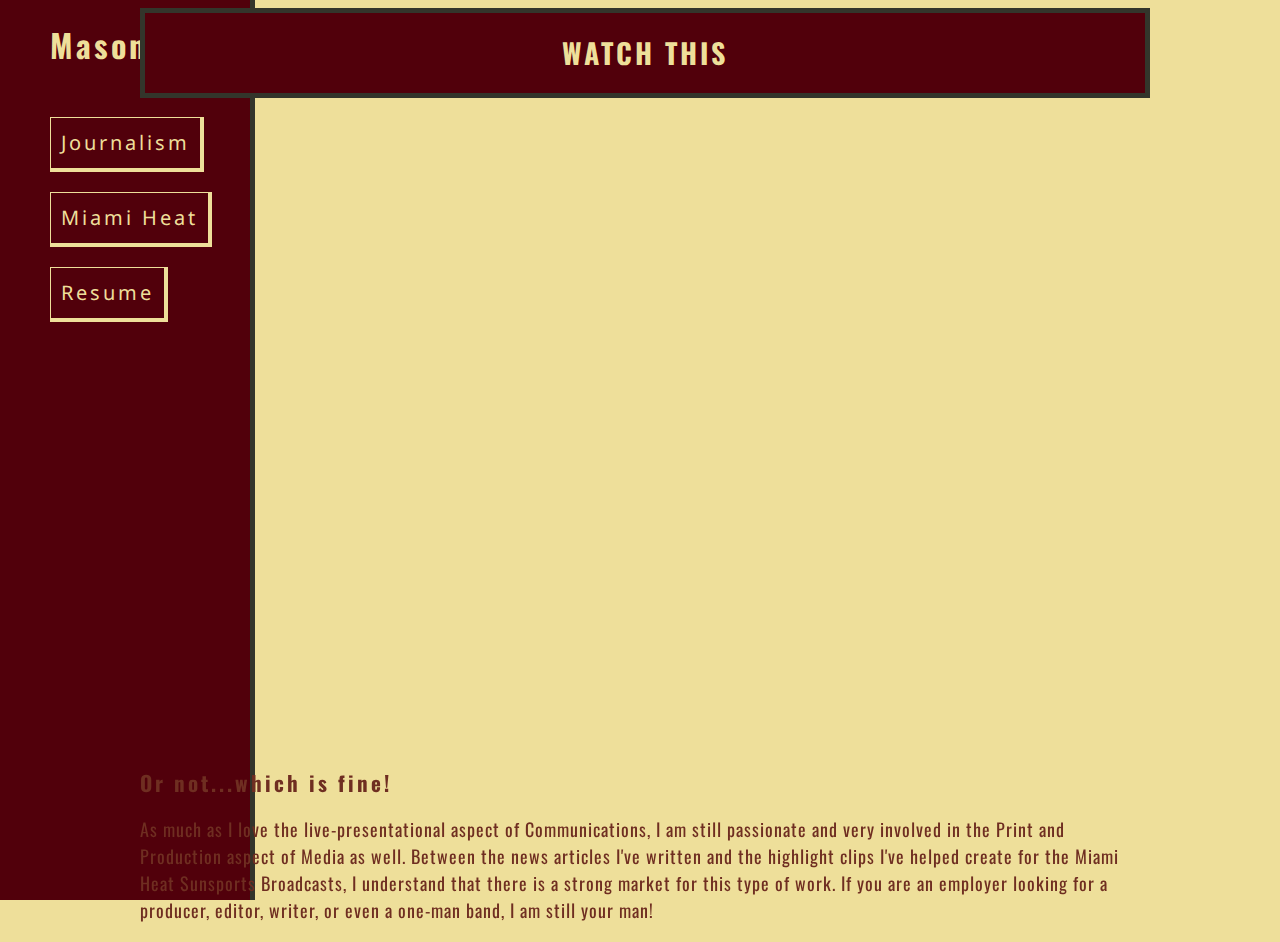
<file: index.html>
<!DOCTYPE html>
<html>
  <head>
    <meta charset="UTF-8" />
    <title>Homepage</title>
    <link href='http://fonts.googleapis.com/css?family=Oswald:700' rel='stylesheet' type='text/css'>
    <link href='http://fonts.googleapis.com/css?family=Droid+Sans' rel='stylesheet' type='text/css'>
    <link rel="stylesheet" media="screen" href="css/web.css" />
  </head>

  <body>
    <header>
    <h1 id="logo">Mason Liu</h1>
      <nav id="navbar">
        <ul>
          <li>
            <a href="journalism.html" title="Work Examples">Journalism</a>
          </li>
          <li>
            <a href="heatexperience.html" title="Miami Heat">Miami Heat</a>
          </li>
          <li>
            <a href="resume.html" title="Resume">Resume</a>
          </li>
        </ul>
      </nav>
    </header>

    <div id='container'>
      <section id='intro'>
        <h1>WATCH THIS</h1>
      </section>
      <section id='Video'>
        <iframe width="1000" height="563" src="http://www.youtube.com/embed/CQX3UJBbl1c" frameborder="0" allowfullscreen></iframe>
      </section>

      <section id='IndexDescription'>
        <h2>Or not...which is fine!</h2>
          <p>As much as I love the live-presentational aspect of Communications, I am still passionate and very involved in the Print and Production aspect of Media as well. Between the news articles I've written and the highlight clips I've helped create for the Miami Heat Sunsports Broadcasts, I understand that there is a strong market for this type of work. If you are an employer looking for a producer, editor, writer, or even a one-man band, I am still your man!</p>

      </section>
    </div>

  </body>

</html>
</file>
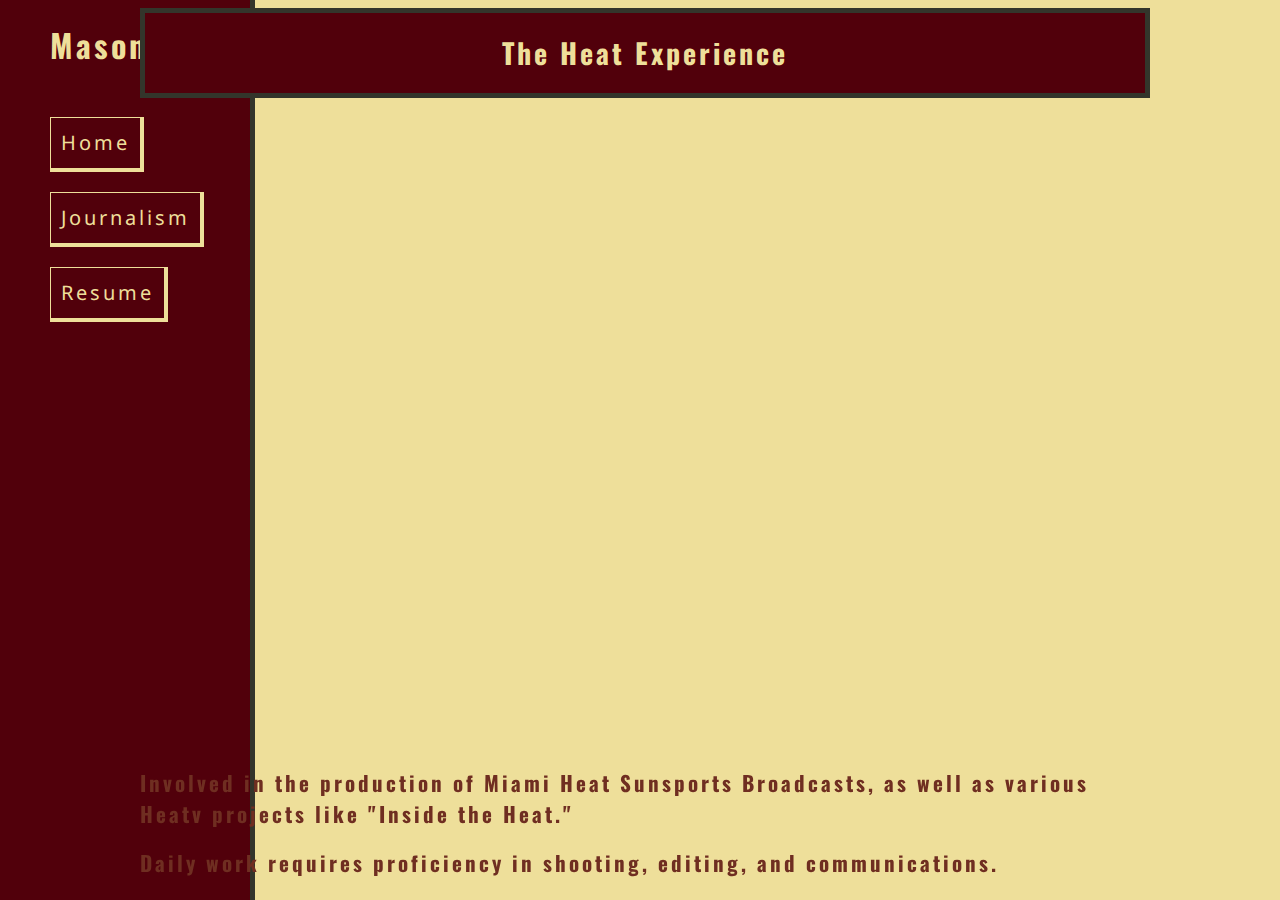
<file: heatexperience.html>
<!DOCTYPE html>
<html>
  <head>
    <meta charset="UTF-8" />
    <title>Homepage</title>
    <link href='http://fonts.googleapis.com/css?family=Oswald:700' rel='stylesheet' type='text/css'>
    <link href='http://fonts.googleapis.com/css?family=Droid+Sans' rel='stylesheet' type='text/css'>
    <link rel="stylesheet" media="screen" href="css/web.css" />
  </head>

  <body>
    <header>
    <h1 id="logo">Mason Liu</h1>
      <nav id="navbar">
        <ul>
          <li>
            <a href="index.html" title="Back to the home page">Home</a>
          </li>
          <li>
            <a href="journalism.html" title="Work Examples">Journalism</a>
          </li>
          <li>
            <a href="resume.html" title="Resume">Resume</a>
          </li>
        </ul>
      </nav>
    </header>

    <div id='container'>
      <section id='intro'>
        <h1>The Heat Experience</h1>
      </section>
    </div>

      <main>
      <div id='container'>
        <section id='Video'>
          <iframe width="1000" height="563" src="http://www.youtube.com/embed/C-pLbYEWNZ0?list=UU8bZbiKoPNRi3taABIaFeBw" frameborder="0" allowfullscreen></iframe>
        </section>

        <section id='HeatDescription'>
          <h2>Involved in the production of Miami Heat Sunsports Broadcasts, as well as various Heatv projects like "Inside the Heat."</h2>
          <h2>Daily work requires proficiency in shooting, editing, and communications.</h2>
        </section>
      </div>

  </body>

</html>
</file>
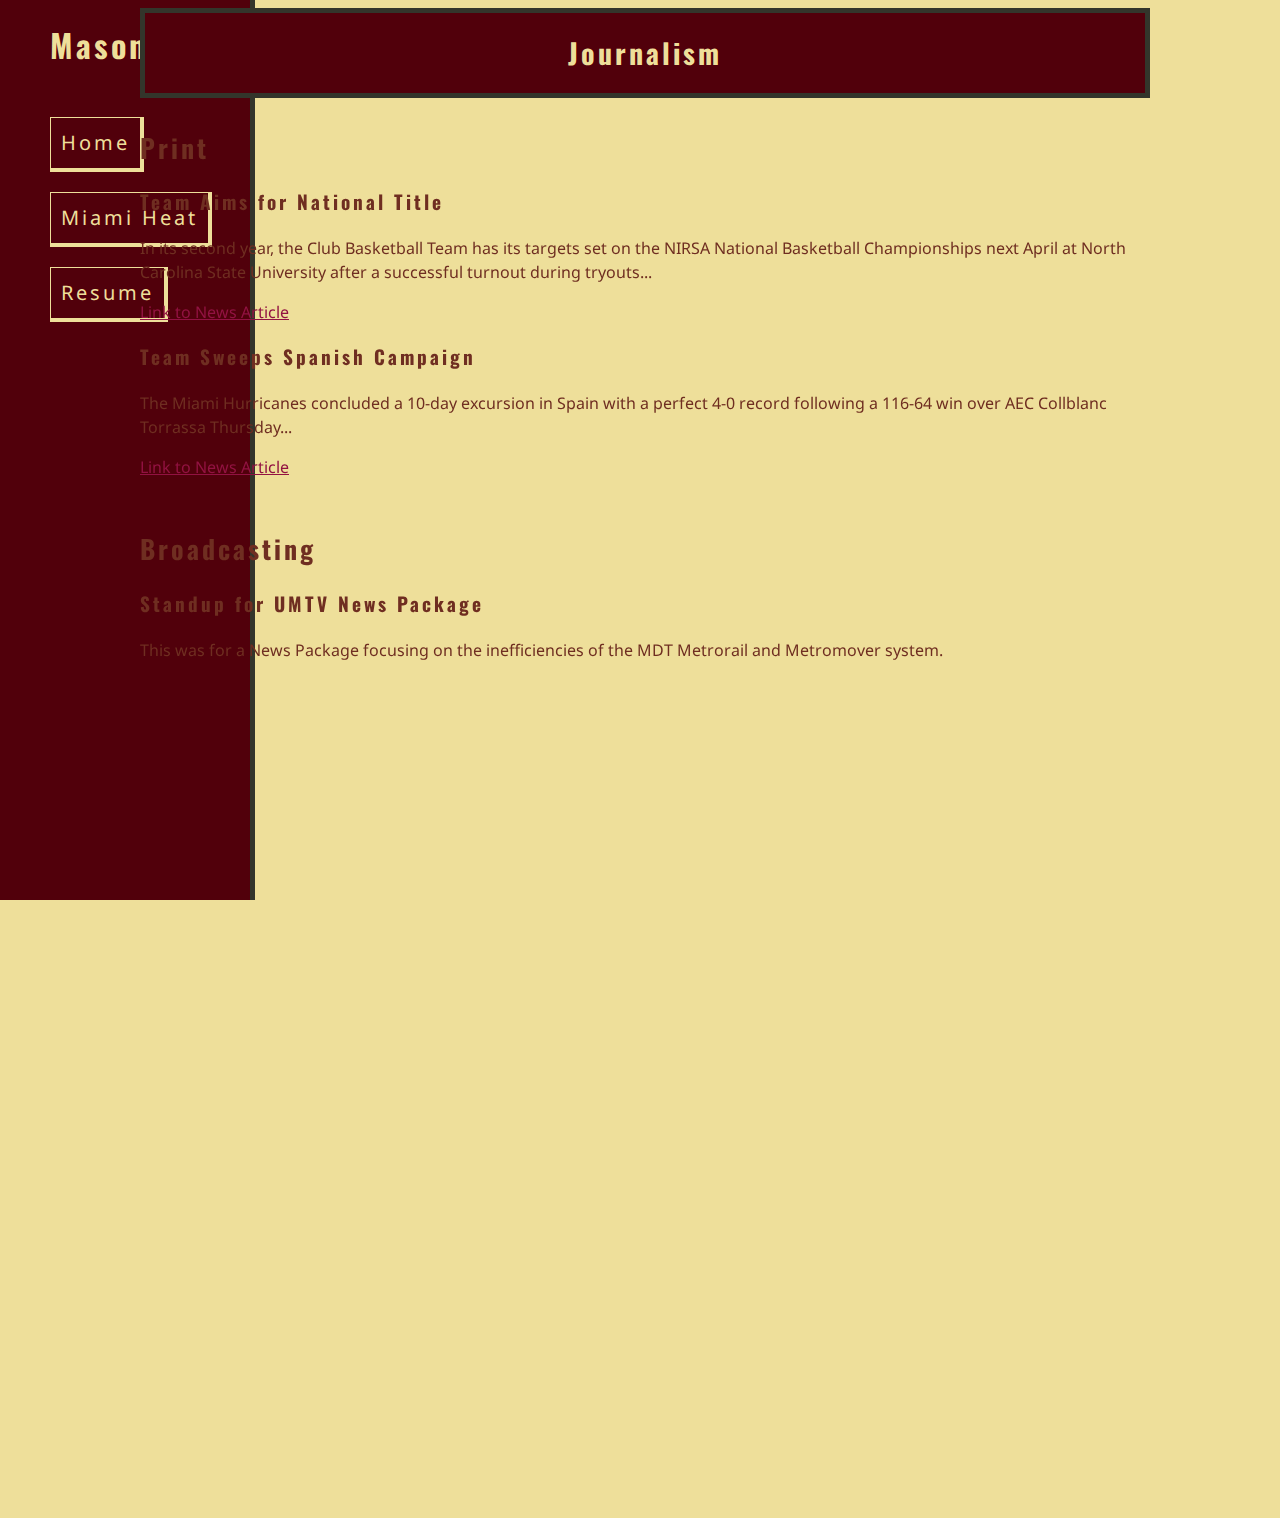
<file: journalism.html>
<!DOCTYPE html>
<html>
  <head>
    <meta charset="UTF-8" />
    <title>Homepage</title>
    <link href='http://fonts.googleapis.com/css?family=Oswald:700' rel='stylesheet' type='text/css'>
    <link href='http://fonts.googleapis.com/css?family=Droid+Sans' rel='stylesheet' type='text/css'>
    <link rel="stylesheet" media="screen" href="css/web.css" />
  </head>

  <body>
    <header>
    <h1 id="logo">Mason Liu</h1>
      <nav id="navbar">
        <ul>
          <li>
            <a href="index.html" title="Back to the home page">Home</a>
          </li>
          <li>
            <a href="heatexperience.html" title="Miami Heat">Miami Heat</a>
          </li>
          <li>
            <a href="resume.html" title="Resume">Resume</a>
          </li>
        </ul>
      </nav>
    </header>

    <div id='container'>
      <section id='intro'>
        <h1>Journalism</h1>
      </section>
    </div>

    <main>
    <div id='container'>
      <section>
        <h2 id="PrintJ">Print</h2>

        <article>
          <h3>Team Aims for National Title</h3>
            <p>In its second year, the Club Basketball Team has its targets set on the NIRSA National Basketball Championships next April at North Carolina State University after a successful turnout during tryouts...</p>
            <p><a href="http://www.themiamihurricane.com/2014/09/10/team-aims-for-national-title/">Link to News Article</a></p>
        </article>

        <article>
          <h3>Team Sweeps Spanish Campaign</h3>
            <p>The Miami Hurricanes concluded a 10-day excursion in Spain with a perfect 4-0 record following a 116-64 win over AEC Collblanc Torrassa Thursday...</p>
            <p><a href="http://www.themiamihurricane.com/2014/08/24/team-sweeps-spanish-campaign/">Link to News Article</a></p>
        </article>
      </section>

      <section>
        <h2 id="BroadcastJ">Broadcasting</h2>

        <article>
          <h3>Standup for UMTV News Package</h3>
            <p>This was for a News Package focusing on the inefficiencies of the MDT Metrorail and Metromover system. </p>
          <section id='Video'>
            <iframe width="1000" height="750" src="http://www.youtube.com/embed/3xYEcbxU6BA" frameborder="0" allowfullscreen></iframe>
          </section>
    </div>



  </body>

</html>
</file>
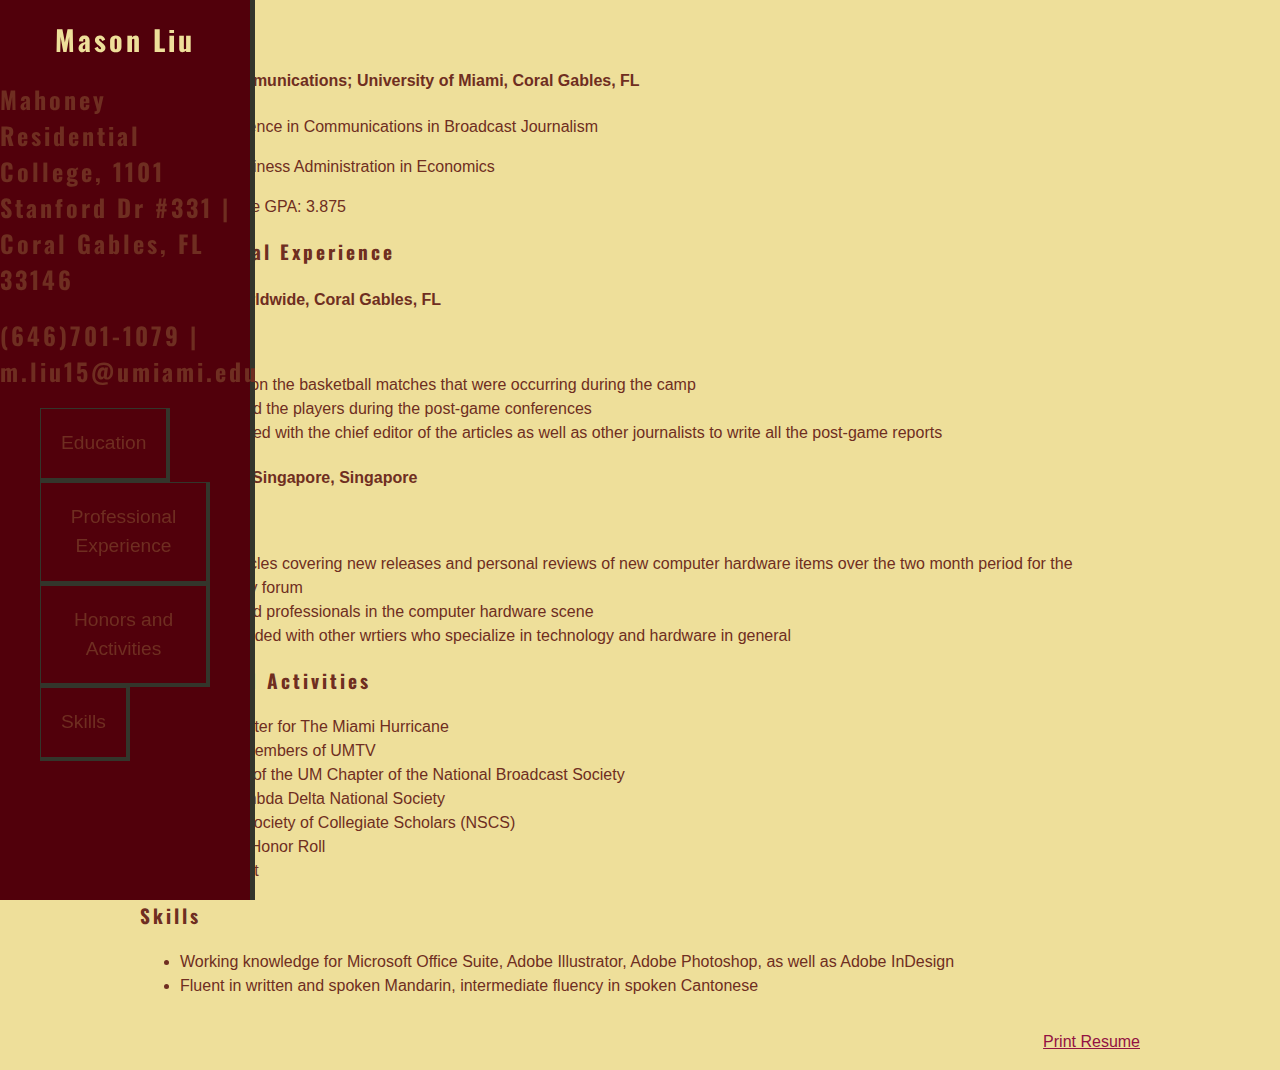
<file: mason-liu-resume-cvj341.html>
<!DOCTYPE html>
<html>
  <head>
    <meta charset="UTF-8" />
    <title>Mason Liu Resume</title>
    <link href='http://fonts.googleapis.com/css?family=Oswald' rel='stylesheet' type='text/css'>
    <link href='http://fonts.googleapis.com/css?family=Droid+Serif' rel='stylesheet' type='text/css'>
    <link href="css/web.css" media="screen" rel="stylesheet" />
    <link href="css/print.css" media="print" rel="stylesheet" />
  </head>

  <body>
    <div id='container'>
    <header>
      <h1>Mason Liu</h1>
        <h2>Mahoney Residential College, 1101 Stanford Dr #331 | Coral Gables, FL 33146</h2>
        <h2>(646)701-1079 | m.liu15@umiami.edu</h2>

        <nav>
          <ol>
            <li><a href="#education">Education</a></li>
            <li><a href="#professional-experience">Professional Experience</a></li>
            <li><a href="#honors-and-activities">Honors and Activities</a></li>
            <li><a href="#skills">Skills</a></li>
          </ol>
        </nav>
      </header>

      <main>

        <section>
          <h3 id="education">Education</h3>

          <article>
            <h4>School of Communications; University of Miami, Coral Gables, FL</h4>
              <p>Bachelor of Science in Communications in Broadcast Journalism</p>
              <p>Bachelor of Business Administration in Economics</p>
                <ul>
                  <li>Cumulative GPA: 3.875</li>
                </ul>
          </article>
        </section>

        <section>
          <h3 id="professional-experience">Professional Experience</h3>
          <article>
            <h4>ProCamps Worldwide, Coral Gables, FL</h4>
              <p>Journalism</p>
                <ul>
                  <li>Reported on the basketball matches that were occurring during the camp</li>
                  <li>Interviewed the players during the post-game conferences</li>
                  <li>Collaborated with the chief editor of the articles as well as other journalists to write all the post-game reports</li>
                </ul>
          </article>

          <article>
            <h4><a href="http://vr-zone.com/">VR-Zone.com</a>, Singapore, Singapore</h4>
              <p>Journalist</p>
                <ul>
                  <li>Wrote articles covering new releases and personal reviews of new computer hardware items over the two month period for the technology forum</li>
                  <li>Interviewed professionals in the computer hardware scene</li>
                  <li>Corresponded with other wrtiers who specialize in technology and hardware in general</li>
                </ul>
          </article>
        </section>

        <section>
          <h3 id="honors-and-activities">Honors and Activities</h3>
          <article>
              <ul>
                <li>Sports Writer for The Miami Hurricane</li>
                <li>General Members of UMTV</li>
                <li>Secretary of the UM Chapter of the National Broadcast Society
                <li>Alpha Lambda Delta National Society</li>
                <li>National Society of Collegiate Scholars (NSCS)</li>
                <li>Provost's Honor Roll</li>
                <li>Dean's List</li>
              </ul>
          </article>
        </section>

        <section>
          <h3 id="skills">Skills</h3>
          <article>
            <ul>
              <li>Working knowledge for Microsoft Office Suite, Adobe Illustrator, Adobe Photoshop, as well as Adobe InDesign</li>
              <li>Fluent in written and spoken Mandarin, intermediate fluency in spoken Cantonese</li>
            </ul>
          </article>
        </section>

      </main>
      <footer>
        <p><a href="javascript:window.print();">Print Resume</a></p>
      </footer>
    </div>

  </body>

</html>
</file>
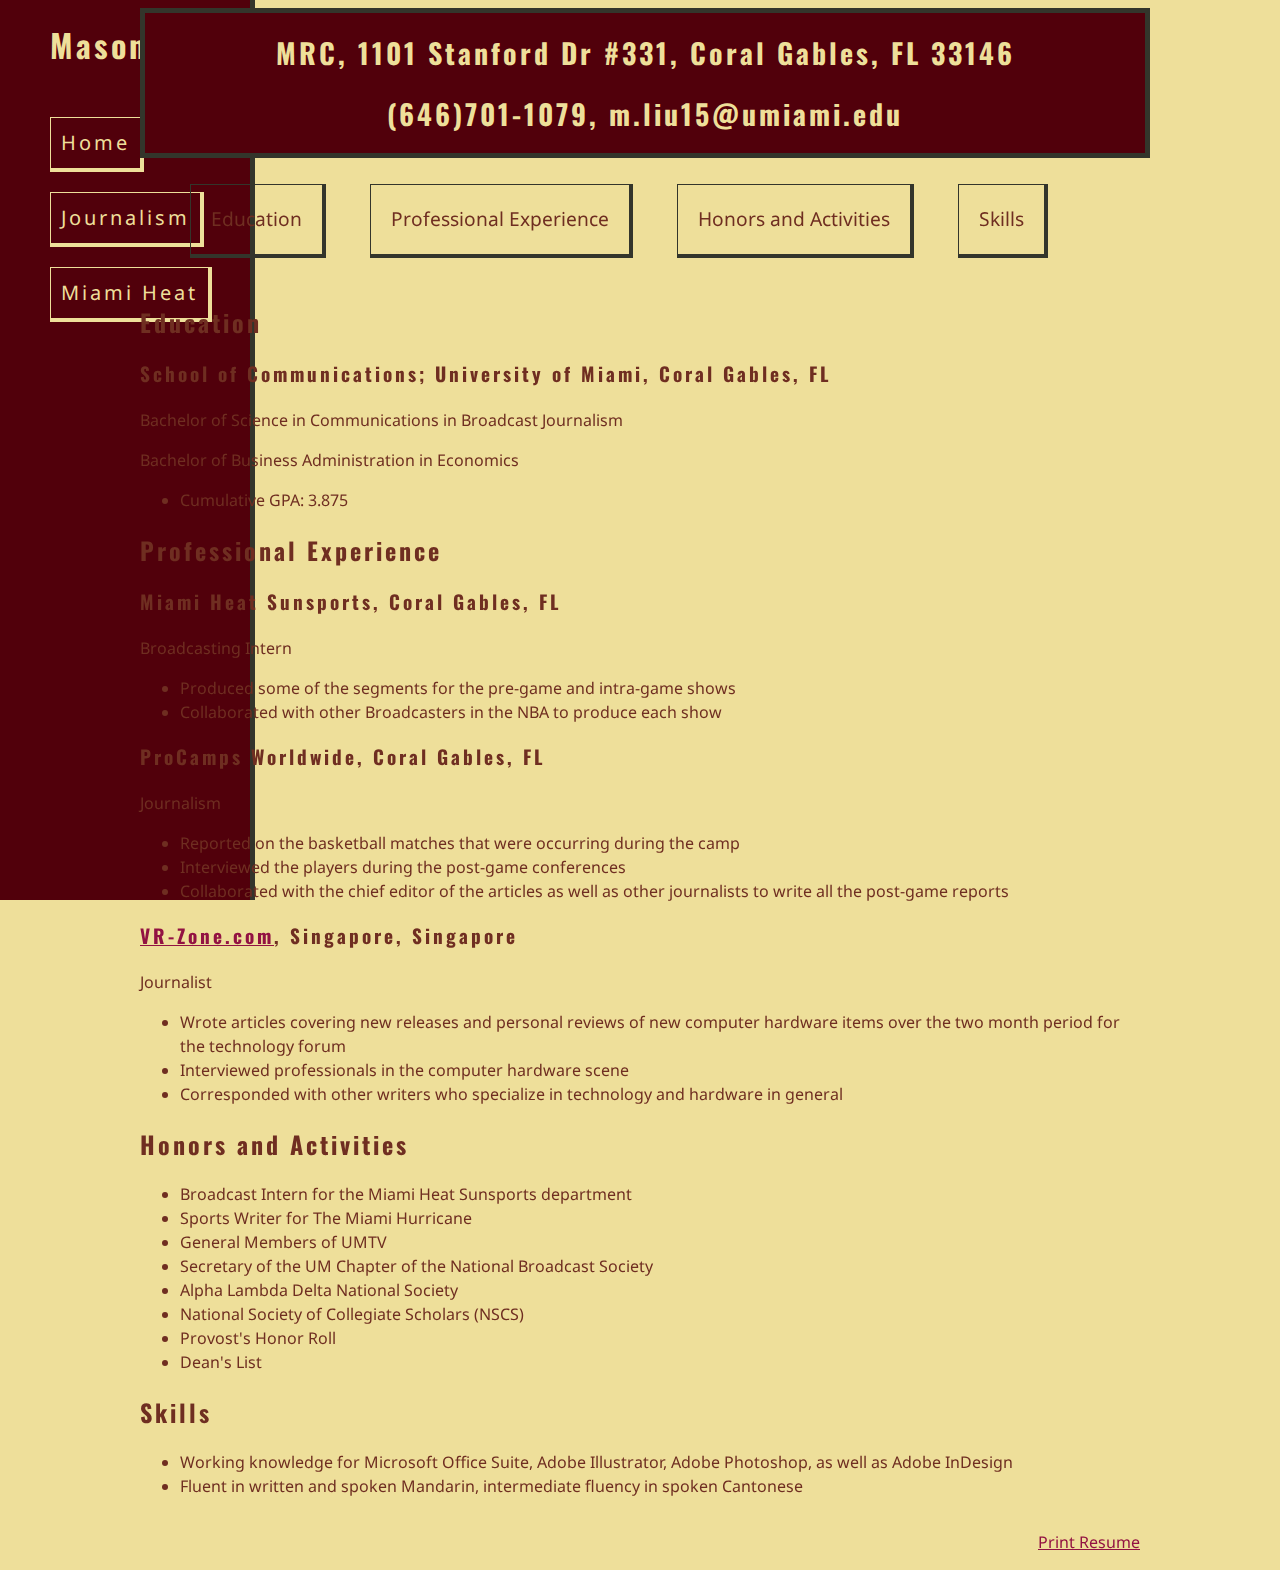
<file: resume.html>
<!DOCTYPE html>
<html>
  <head>
    <meta charset="UTF-8" />
    <title>Mason Liu Resume</title>
    <link href='http://fonts.googleapis.com/css?family=Oswald:700' rel='stylesheet' type='text/css'>
    <link href='http://fonts.googleapis.com/css?family=Droid+Sans' rel='stylesheet' type='text/css'>
    <link rel="stylesheet" media="screen" href="css/web.css" />
    <link rel="stylesheet" media="print" href="css/print.css" />
  </head>

  <body>
    <header>
    <h1 id="logo">Mason Liu</h1>
      <nav id="navbar">
        <ul>
          <li>
            <a href="index.html" title="Back to the home page">Home</a>
          </li>
          <li>
            <a href="journalism.html" title="Work Examples">Journalism</a>
          </li>
          <li>
            <a href="heatexperience.html" title="Miami Heat">Miami Heat</a>
          </li>
        </ul>
      </nav>
    </header>

    <div id='container'>
      <section id='intro'>
        <h1>MRC, 1101 Stanford Dr #331, Coral Gables, FL 33146</h1>
        <h1>(646)701-1079, m.liu15@umiami.edu</h1>
      </section>

        <nav id='secondnavbar'>
          <ol>
            <li><a href="#education">Education</a></li>
            <li><a href="#professional-experience">Professional Experience</a></li>
            <li><a href="#honors-and-activities">Honors and Activities</a></li>
            <li><a href="#skills">Skills</a></li>
          </ol>
        </nav>

      <main>

        <section>
          <h2 id="education">Education</h2>

          <article>
            <h3>School of Communications; University of Miami, Coral Gables, FL</h3>
              <p>Bachelor of Science in Communications in Broadcast Journalism</p>
              <p>Bachelor of Business Administration in Economics</p>
                <ul>
                  <li>Cumulative GPA: 3.875</li>
                </ul>
          </article>
        </section>

        <section>
          <h2 id="professional-experience">Professional Experience</h2>
          <article>
            <h3>Miami Heat Sunsports, Coral Gables, FL</h3>
              <p>Broadcasting Intern</p>
                <ul>
                  <li>Produced some of the segments for the pre-game and intra-game shows</li>
                  <li>Collaborated with other Broadcasters in the NBA to produce each show</li>
                </ul>
          </article>

          <article>
            <h3>ProCamps Worldwide, Coral Gables, FL</h3>
              <p>Journalism</p>
                <ul>
                  <li>Reported on the basketball matches that were occurring during the camp</li>
                  <li>Interviewed the players during the post-game conferences</li>
                  <li>Collaborated with the chief editor of the articles as well as other journalists to write all the post-game reports</li>
                </ul>
          </article>

          <article>
            <h3><a href="http://vr-zone.com/">VR-Zone.com</a>, Singapore, Singapore</h3>
              <p>Journalist</p>
                <ul>
                  <li>Wrote articles covering new releases and personal reviews of new computer hardware items over the two month period for the technology forum</li>
                  <li>Interviewed professionals in the computer hardware scene</li>
                  <li>Corresponded with other writers who specialize in technology and hardware in general</li>
                </ul>
          </article>
        </section>

        <section>
          <h2 id="honors-and-activities">Honors and Activities</h2>
          <article>
              <ul>
                <li>Broadcast Intern for the Miami Heat Sunsports department</li>
                <li>Sports Writer for The Miami Hurricane</li>
                <li>General Members of UMTV</li>
                <li>Secretary of the UM Chapter of the National Broadcast Society
                <li>Alpha Lambda Delta National Society</li>
                <li>National Society of Collegiate Scholars (NSCS)</li>
                <li>Provost's Honor Roll</li>
                <li>Dean's List</li>
              </ul>
          </article>
        </section>

        <section>
          <h2 id="skills">Skills</h2>
          <article>
            <ul>
              <li>Working knowledge for Microsoft Office Suite, Adobe Illustrator, Adobe Photoshop, as well as Adobe InDesign</li>
              <li>Fluent in written and spoken Mandarin, intermediate fluency in spoken Cantonese</li>
            </ul>
          </article>
        </section>

      </main>
      <footer>
        <p><a href="javascript:window.print();">Print Resume</a></p>
      </footer>
    </div>

  </body>

</html>
</file>
<file: css/web.css>
body {
  color: #6F2E21;
  background-color: #EEDF9A;
  font-size: 16px;
  font-family: 'Droid Sans', sans-serif;
  line-height: 1.5;
}




#Video {
  position: relative;
  margin-top: 50px;
  margin-bottom: 50px;

}

header {
  width: 250px;
  background-color: #51000B;
  position: fixed;
  top: 0;
  left: 0;
  height: 100%;
  border-right: 5px solid #33352B;
}

#logo {
  float: left;
  margin-left: 50px;
  color: #EEDF9A;
  font-size: 200%;
  letter-spacing: 3px;
}

#navbar {
  float: left;
  clear: left;
  margin: 5px;
  padding: 5px;
}

#navbar li {
  text-align: left;
  list-style-type: none;
  font-size: 125%;
  margin-bottom: 20px;
}

#navbar li a {
  display: inline-block;
  text-decoration: none;
  color: #EEDF9A;
  border-right: 4px solid #EEDF9A;
  border-bottom: 4px solid #EEDF9A;
  border-left: 1px solid #EEDF9A;
  border-top: 1px solid #EEDF9A;
  padding: 10px;
  letter-spacing: 3px;
}

#navbar li a:hover {
  background: #CD1871;
  border: 1px solid #3D67C8;
}

#intro {
  width: 100%;
  background-color: #51000B;
  position: relative;
  top: 0;
  border-right: 5px solid #33352B;
  border-bottom: 5px solid #33352B;
  border-left: 5px solid #33352B;
  border-top: 5px solid #33352B;
}


#container {
  max-width: 1000px;
  min-width: 200px;
  margin: 0 auto;
  padding-up: 20px;
  padding-down: 20px;
  position: relative;
  color: #6F2E21;
}

#secondnavbar {
  padding: 10px;

}


h1 {
  font-family: 'Oswald', sans-serif;
  color: #EEDF9A;
  font-size: 175%;
  text-align: center;
  letter-spacing: 3px;
}


h2 {
    font-family: 'Oswald', sans-serif;
    color: #6F2E21;
    font-size: 150%;
    letter-spacing: 3px;
}

#HeatDescription {
    font-family: 'Oswald', sans-serif;
    color: #6F2E21;
    font-size: 14px;
    letter-spacing: 2px;
}

#IndexDescription {
    font-family: 'Oswald', sans-serif;
    color: #6F2E21;
    font-size: 14px;
    letter-spacing: 2px;
    margin-top: 50px;
}

#IndexDescription p {
    font-family: 'Oswald', sans-serif;
    color: #6F2E21;
    font-size: 18px;
    letter-spacing: 1px;
}


#PrintJ {
    font-family: 'Oswald', sans-serif;
    color: #6F2E21;
    font-size: 26px;
    letter-spacing: 3px;
    margin-top: 30px;
}

#BroadcastJ {
  font-family: 'Oswald', sans-serif;
  color: #6F2E21;
  font-size: 26px;
  letter-spacing: 3px;
  margin-top: 50px;
}

h3 {
    font-family: 'Oswald', sans-serif;
    color: #6F2E21;
    font-size: 120%;
    letter-spacing: 3px;
}


ol > li {
  display: inline-block;
  text-align: center;
  list-style-type: none;
}

ol > li > a {
  text-decoration: none;
  color: #6F2E21;
  display: inline-block;
  padding: 20px;
  border-right: 4px solid #33352B;
  border-bottom: 4px solid #33352B;
  border-left: 1px solid #33352B;
  border-top: 1px solid #33352B;
  font-size: 120%;
  margin-right: 40px;
}

li > a:hover {
  background: #CD1871;
  color: #FFF;
  border: 1px solid #3D67C8;
}


a,
a:visited {
  color: #921242;
}

a:hover{
  color: #CD1871;
}

footer {
  float: right;
}
</file>
<file: css/print.css>
* {
  color: black;
  background: transparent;
  font-size: 12pt;
  font-family: serif;
}

@page {
  margin: 0.5in;
}

#logo {
  text-align: center;
  font-size: 150%;
}

#intro h1 {
  text-align: center;
  font-size: 110%;
}

h2 {
  font-size: 110%;
}

h3 {
  font-size: 100%;
}

h4 > p {
  font-size: 80%;
}

ol > li {
  font-size: 75%;
}


nav {
  display: none;
}

a {
  text-decoration: none;
  font-size: 100%;
}

footer {
  display: none;
}
</file>
